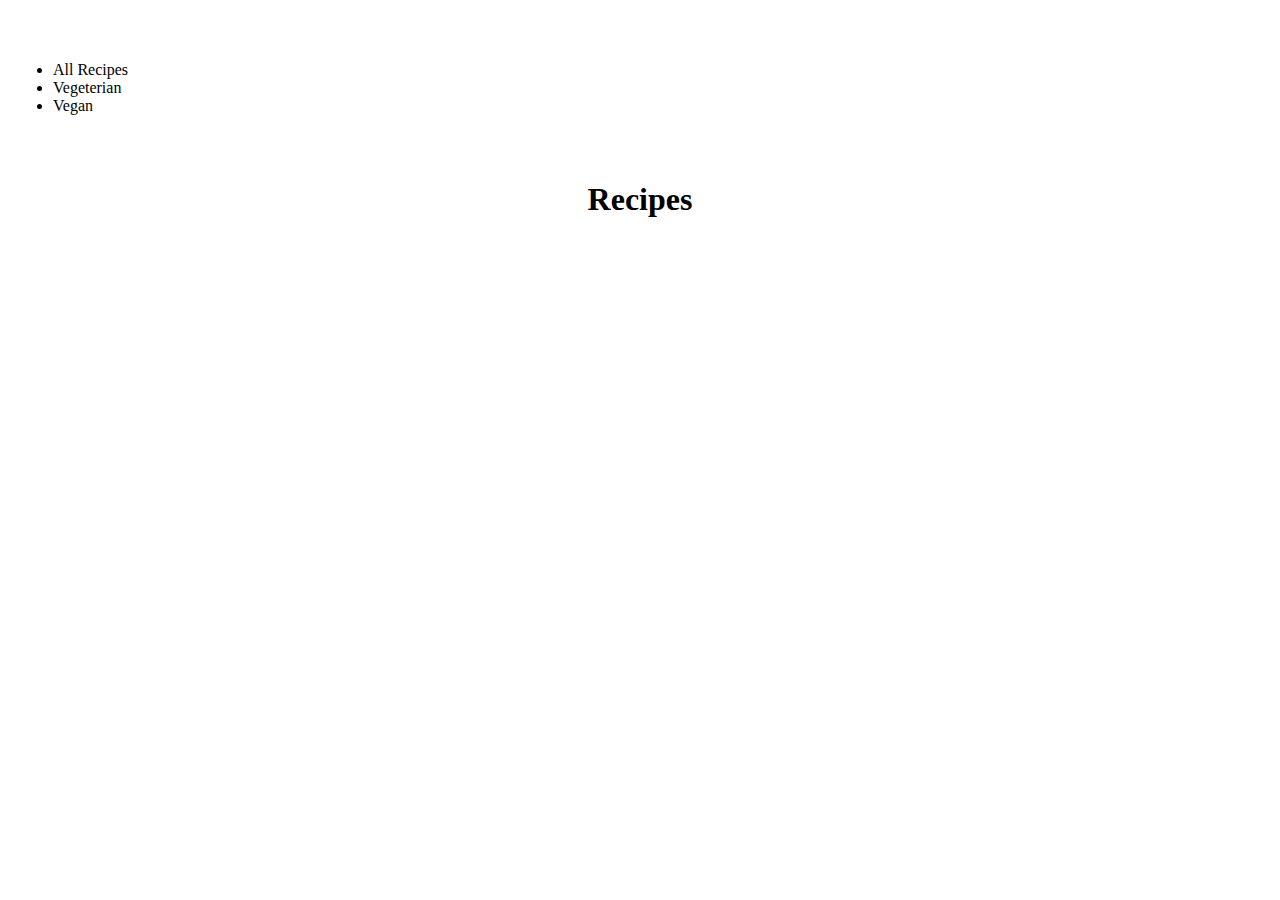
<file: Class12/Exercise/index.html>
<!DOCTYPE html>
<html>

<head>
  <title>Document</title>
  <link rel="stylesheet" href="https://stackpath.bootstrapcdn.com/bootstrap/4.3.0/css/bootstrap.min.css" integrity="sha384-PDle/QlgIONtM1aqA2Qemk5gPOE7wFq8+Em+G/hmo5Iq0CCmYZLv3fVRDJ4MMwEA"
    crossorigin="anonymous">
  <link rel="stylesheet" href="style.css">
</head>

<body>
  <ul class="nav nav-pills">
    <li class="nav-item">
      <a class="nav-link active" value="all">All Recipes</a>
    </li>
    <li class="nav-item">
      <a class="nav-link" value="vegeterian">Vegeterian</a>
    </li>
    <li class="nav-item">
      <a class="nav-link" value="vegan">Vegan</a>
    </li>
  </ul>
  <h1>Recipes</h1>
  <div id="recipesList">
    
  </div>
  <script src="jquery-3.3.1.js"></script>
  <script src="https://cdnjs.cloudflare.com/ajax/libs/popper.js/1.14.7/umd/popper.min.js" integrity="sha384-UO2eT0CpHqdSJQ6hJty5KVphtPhzWj9WO1clHTMGa3JDZwrnQq4sF86dIHNDz0W1"
    crossorigin="anonymous"></script>
  <script src="https://stackpath.bootstrapcdn.com/bootstrap/4.3.0/js/bootstrap.min.js"></script>
  <script src="script.js"></script>
</body>

</html>
</file>
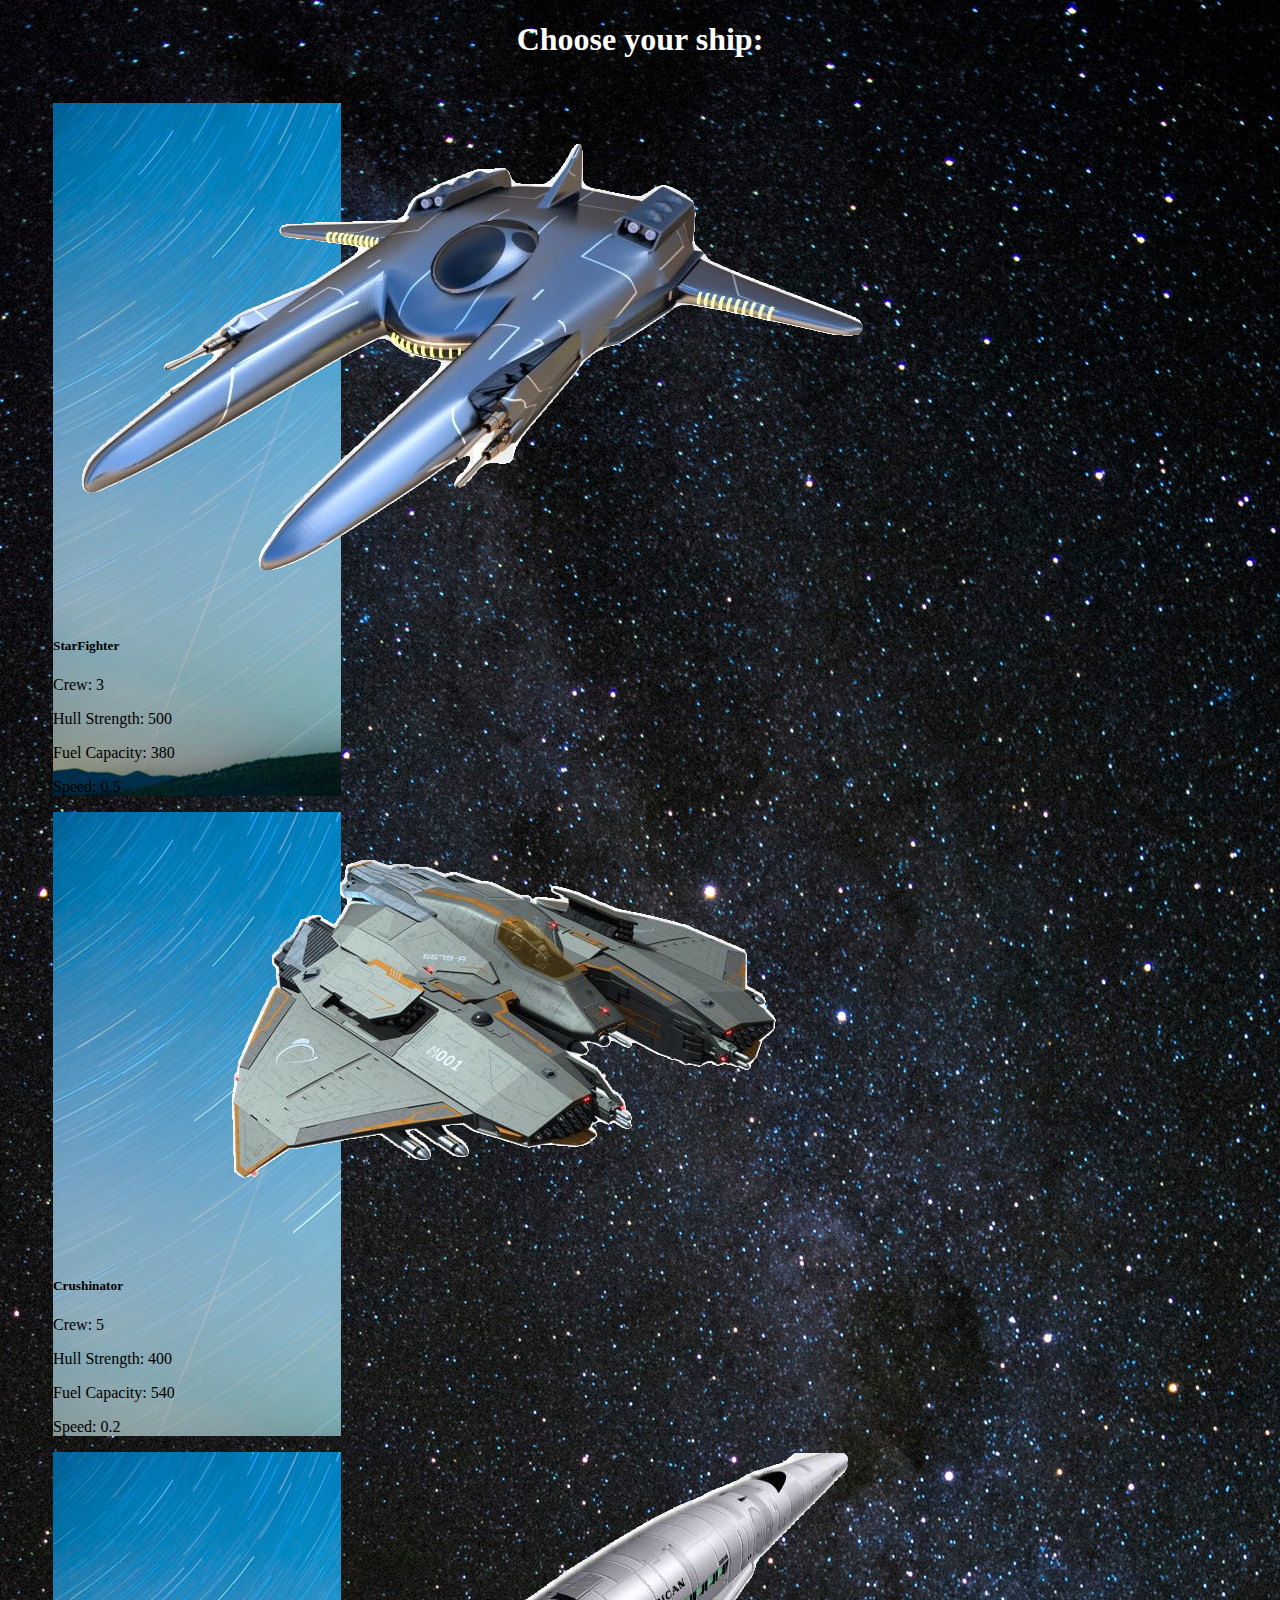
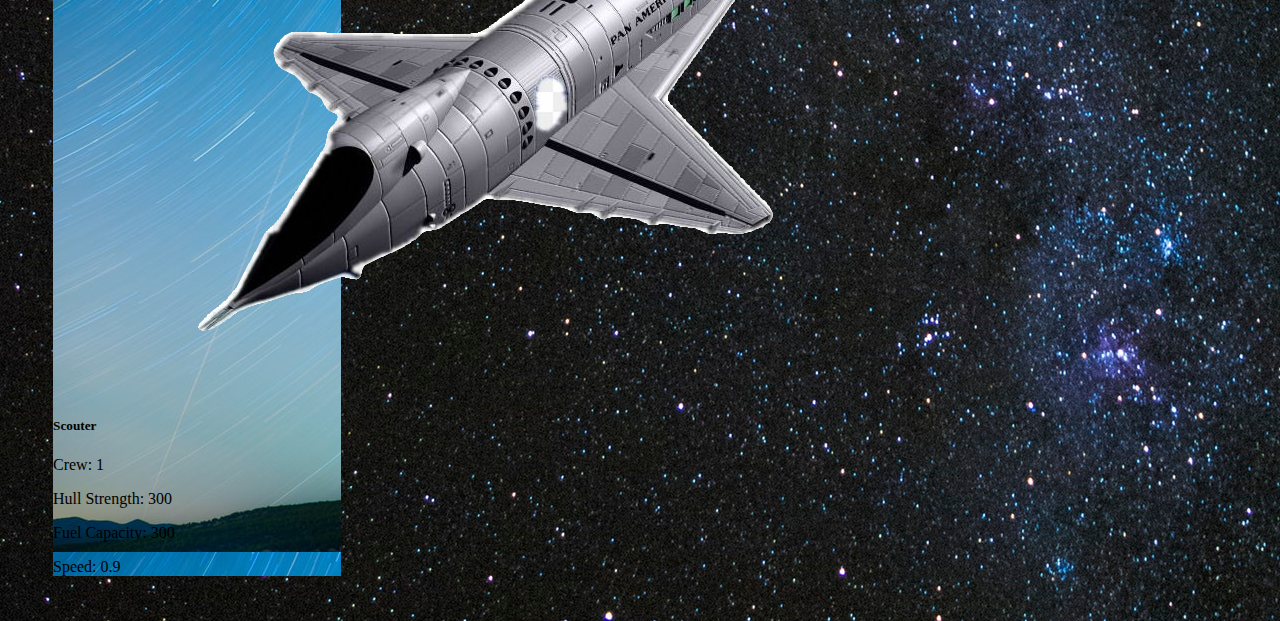
<file: Class14/Workshop/index.html>
<!DOCTYPE html>
<html>

<head>
  <title>Document</title>
  <link rel="stylesheet" href="https://stackpath.bootstrapcdn.com/bootstrap/4.3.0/css/bootstrap.min.css" integrity="sha384-PDle/QlgIONtM1aqA2Qemk5gPOE7wFq8+Em+G/hmo5Iq0CCmYZLv3fVRDJ4MMwEA"
    crossorigin="anonymous">
  <link rel="stylesheet" href="style.css">
</head>

<body>
  <div id="chooseShip">
    <h1>Choose your ship:</h1>
    <div class="row">
        <div class="col-md-4" id="StarFighter"></div>
        <div class="col-md-4" id="Crushinator"></div>
        <div class="col-md-4" id="Scouter"></div> 
    </div>
  </div>
  <div id="gameMap">
    <div class="row">
      <div class="col-md-4" id="Rubicon9"> </div>
      <div class="col-md-4"></div>
      <div class="col-md-4" id="R7"></div>
    </div>
    <div class="row">
      <div class="col-md-4"></div>
      <div class="col-md-4" id="Magmus"></div>
      <div class="col-md-4"></div>
    </div>
    <div class="row">
      <div class="col-md-4"></div>
      <div class="col-md-4" id="Dextriaey"></div>
      <div class="col-md-4" id="B18-1"></div>
    </div>
  </div>
  <div id="end">
    
  </div>
  <script src="jquery-3.3.1.js"></script>
  <script src="https://cdnjs.cloudflare.com/ajax/libs/popper.js/1.14.7/umd/popper.min.js" integrity="sha384-UO2eT0CpHqdSJQ6hJty5KVphtPhzWj9WO1clHTMGa3JDZwrnQq4sF86dIHNDz0W1"
    crossorigin="anonymous"></script>
  <script src="https://stackpath.bootstrapcdn.com/bootstrap/4.3.0/js/bootstrap.min.js"></script>
  <script src="script.js"></script>
</body>

</html>
</file>
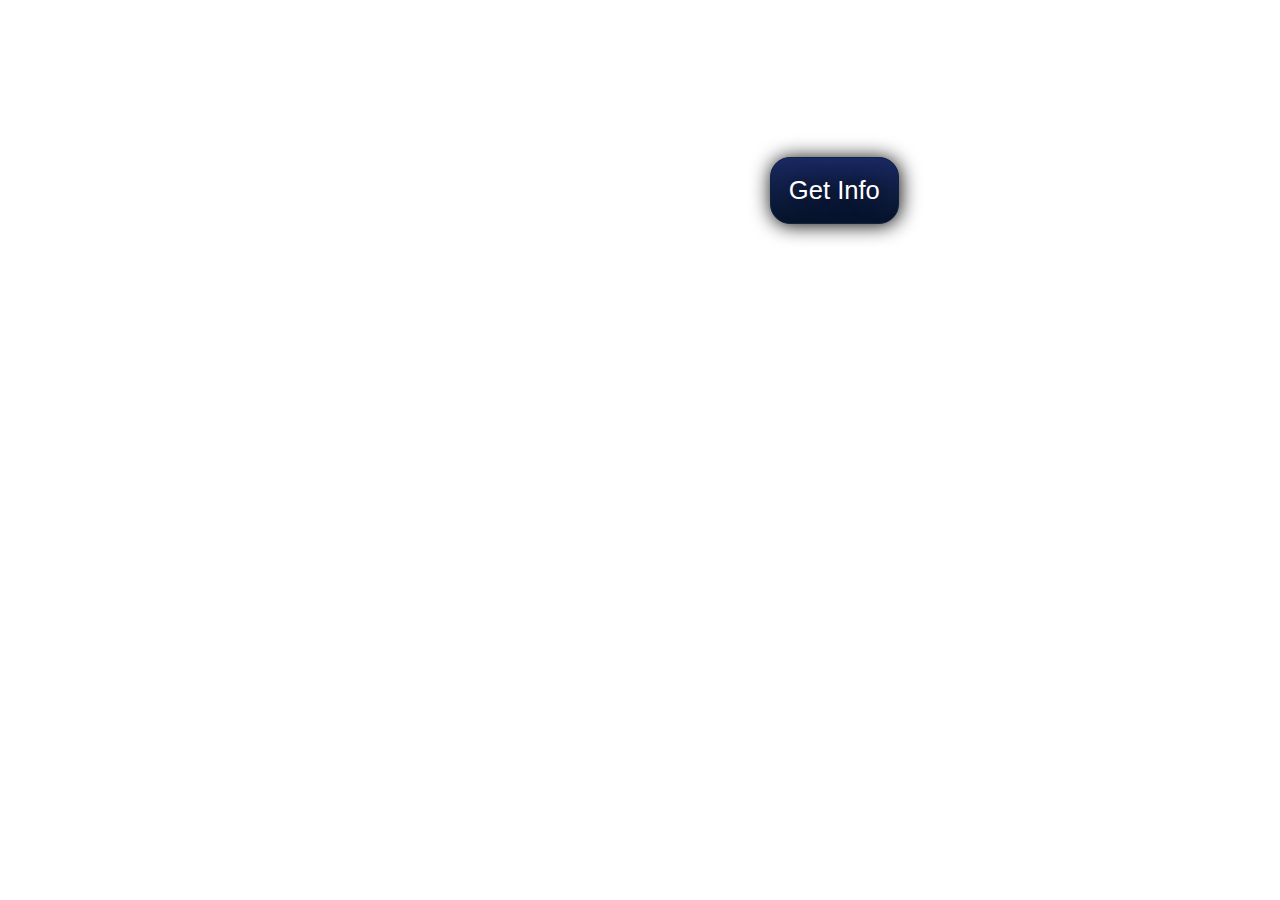
<file: Class3/Exercise/index.html>
<!DOCTYPE html>
<html>
  <head>
    <title>Country Info</title>
    <link rel="stylesheet" href="style.css">
  </head>
  <body>
    <h1>Country Info</h1>
    <form>
        <input type="text" id="countryInput" required>      
        <button id="getData">Get Info</button>
    </form>
    <div id="result">
      <h1 id="message"></h1>
      <table>
        <tbody>
        </tbody>
      </table>
    </div>
    <script src="jquery-3.3.1.js"></script>
    <script src="script.js"></script>
  </body>
</html>
</file>
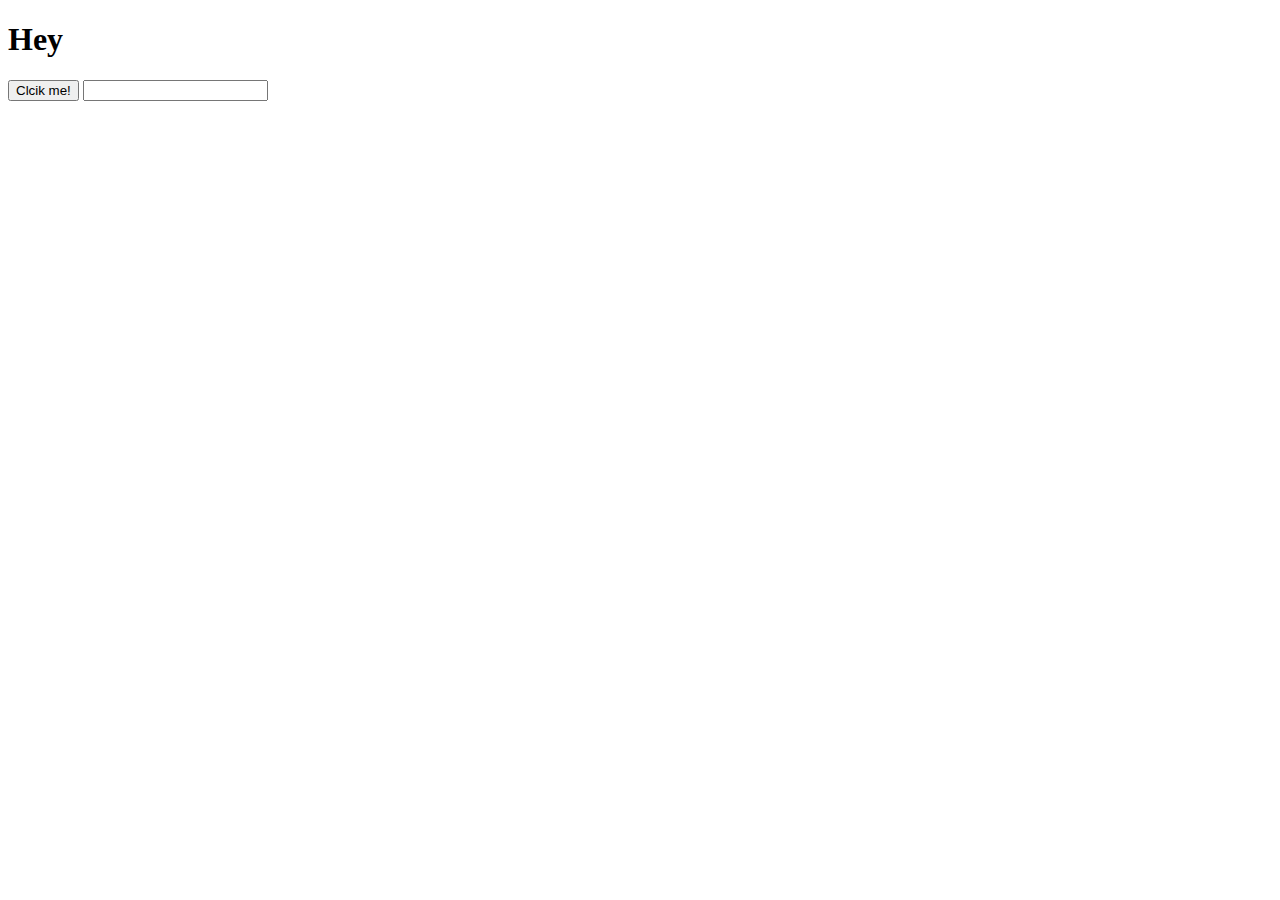
<file: Class6/Code/index.html>
<!DOCTYPE html>
<html>
<head>
    <title>Document</title>
</head>
<body>
    <h1>Hey</h1>
    <button>Clcik me!</button>
    <input type="text">
    <script
  src="https://code.jquery.com/jquery-3.3.1.min.js"
  integrity="sha256-FgpCb/KJQlLNfOu91ta32o/NMZxltwRo8QtmkMRdAu8="
  crossorigin="anonymous"></script>
    <script src="script.js"></script>
</body>
</html>
</file>
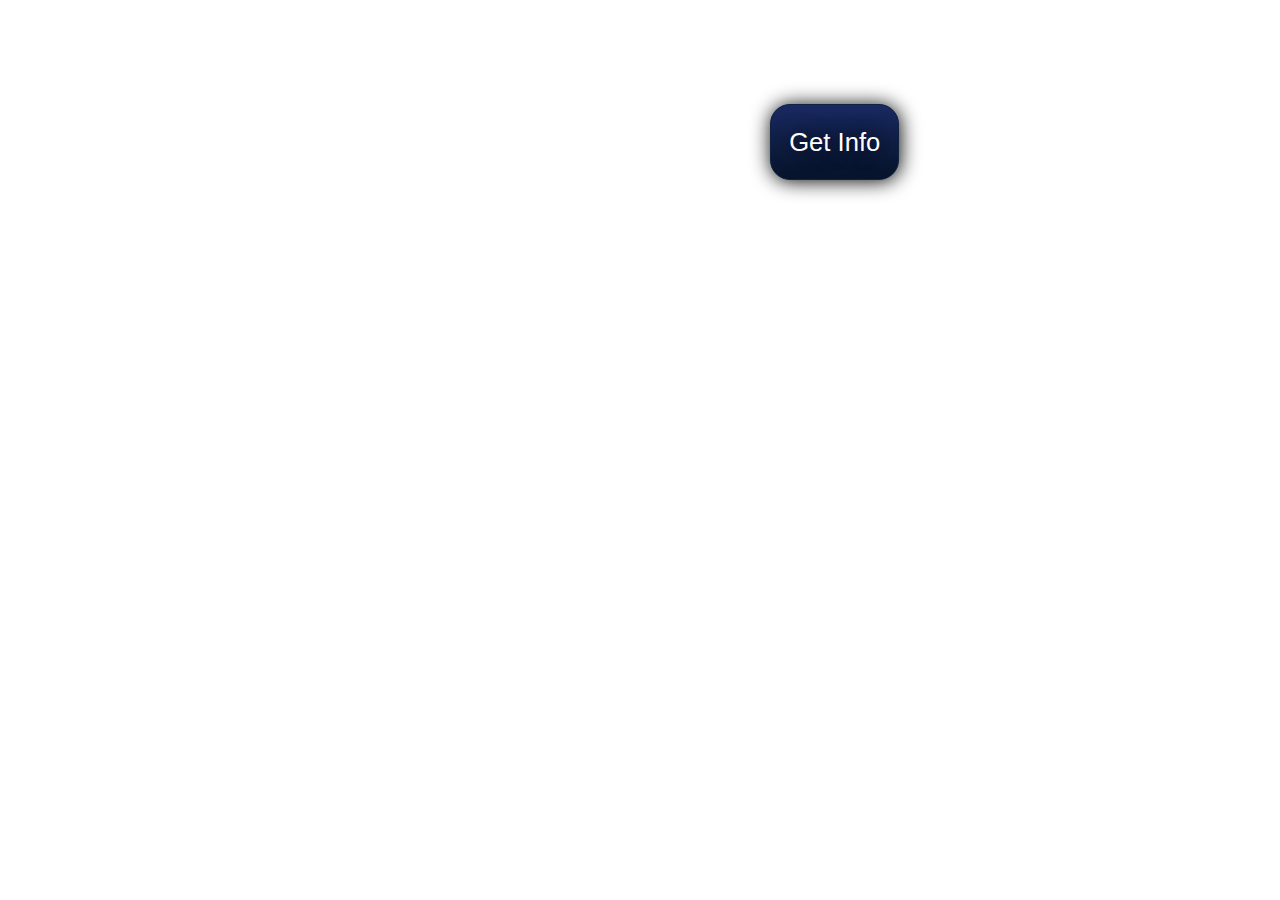
<file: Class7/Exercise/index.html>
<!DOCTYPE html>
<html>
  <head>
    <title>Country Info</title>
    <link rel="stylesheet" href="https://maxcdn.bootstrapcdn.com/bootstrap/4.0.0/css/bootstrap.min.css" integrity="sha384-Gn5384xqQ1aoWXA+058RXPxPg6fy4IWvTNh0E263XmFcJlSAwiGgFAW/dAiS6JXm" crossorigin="anonymous">
    <link rel="stylesheet" href="style.css">
  </head>
  <body>
    <h1>Country Info</h1>
    <form>
        <input type="text" id="countryInput" required>      
        <button id="getData">Get Info</button>
    </form>
    <div id="result">
      <h1 id="message"></h1>
      <div class="container-full" id="table">
      </div>
    </div>
    <script src="jquery-3.3.1.js"></script>
    <script src="https://cdnjs.cloudflare.com/ajax/libs/popper.js/1.12.9/umd/popper.min.js" integrity="sha384-ApNbgh9B+Y1QKtv3Rn7W3mgPxhU9K/ScQsAP7hUibX39j7fakFPskvXusvfa0b4Q" crossorigin="anonymous"></script>
    <script src="https://maxcdn.bootstrapcdn.com/bootstrap/4.0.0/js/bootstrap.min.js" integrity="sha384-JZR6Spejh4U02d8jOt6vLEHfe/JQGiRRSQQxSfFWpi1MquVdAyjUar5+76PVCmYl" crossorigin="anonymous"></script>
    <script src="script.js"></script>
  </body>
</html>
</file>
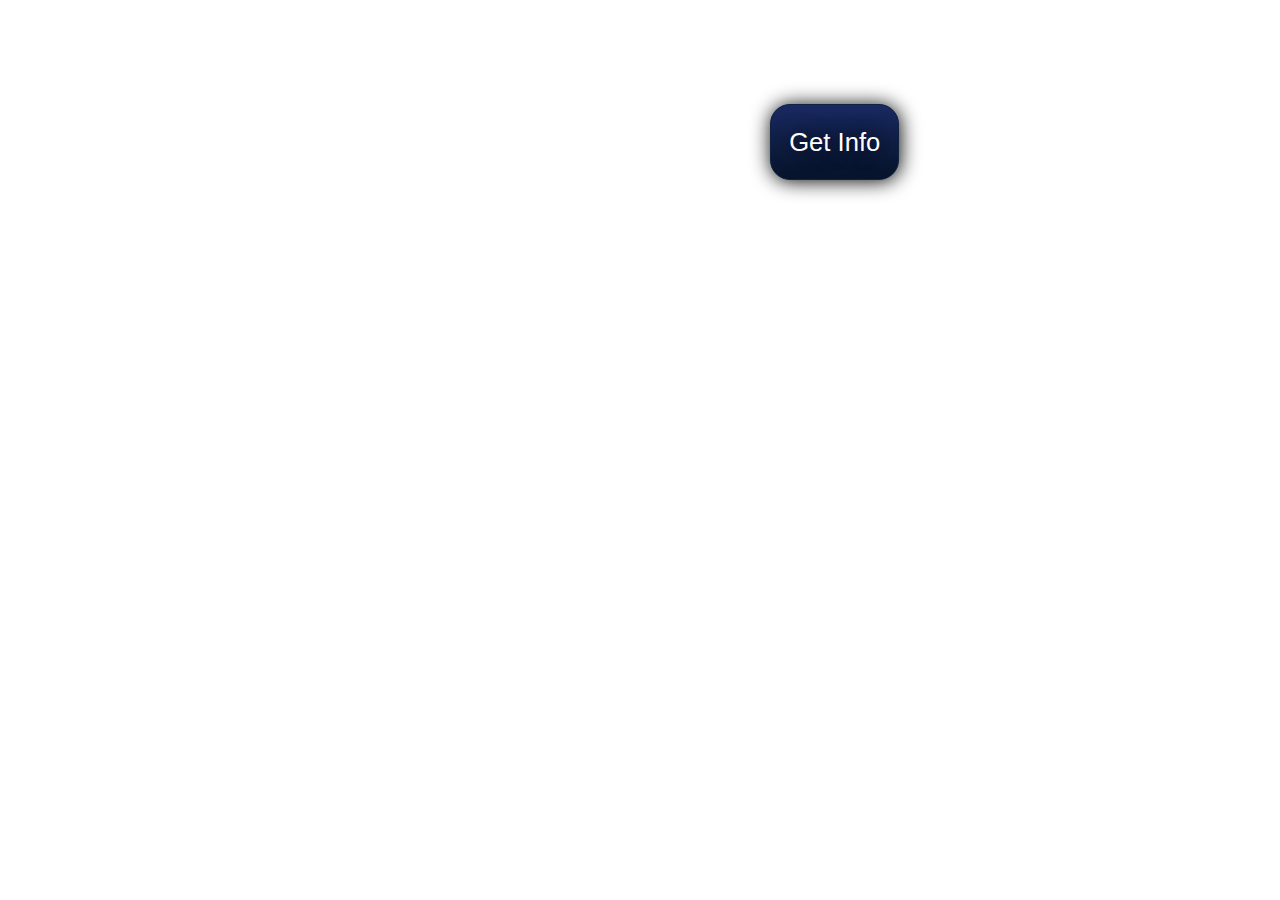
<file: Class9/Homework Example/index.html>
<!DOCTYPE html>
<html>
  <head>
    <title>Country Info</title>
    <link rel="stylesheet" href="https://maxcdn.bootstrapcdn.com/bootstrap/4.0.0/css/bootstrap.min.css" integrity="sha384-Gn5384xqQ1aoWXA+058RXPxPg6fy4IWvTNh0E263XmFcJlSAwiGgFAW/dAiS6JXm" crossorigin="anonymous">
    <link rel="stylesheet" href="style.css">
  </head>
  <body>
    <h1>Country Info</h1>
    <form>
        <input type="text" id="countryInput" required>      
        <button id="getData">Get Info</button>
    </form>
    <div id="result">
      <h1 id="message"></h1>
      <div class="container-full" id="table">
      </div>
    </div>
    <div class="row" id="navigation">
      <div class="col-md-2" id="previousCol"></div>
      <div class="col-md-8" id="pagination"></div>
      <div class="col-md-2" id="nextCol"></div>
    </div>
    <script src="jquery-3.3.1.js"></script>
    <script src="https://cdnjs.cloudflare.com/ajax/libs/popper.js/1.12.9/umd/popper.min.js" integrity="sha384-ApNbgh9B+Y1QKtv3Rn7W3mgPxhU9K/ScQsAP7hUibX39j7fakFPskvXusvfa0b4Q" crossorigin="anonymous"></script>
    <script src="https://maxcdn.bootstrapcdn.com/bootstrap/4.0.0/js/bootstrap.min.js" integrity="sha384-JZR6Spejh4U02d8jOt6vLEHfe/JQGiRRSQQxSfFWpi1MquVdAyjUar5+76PVCmYl" crossorigin="anonymous"></script>
    <script src="script.js"></script>
  </body>
</html>
</file>
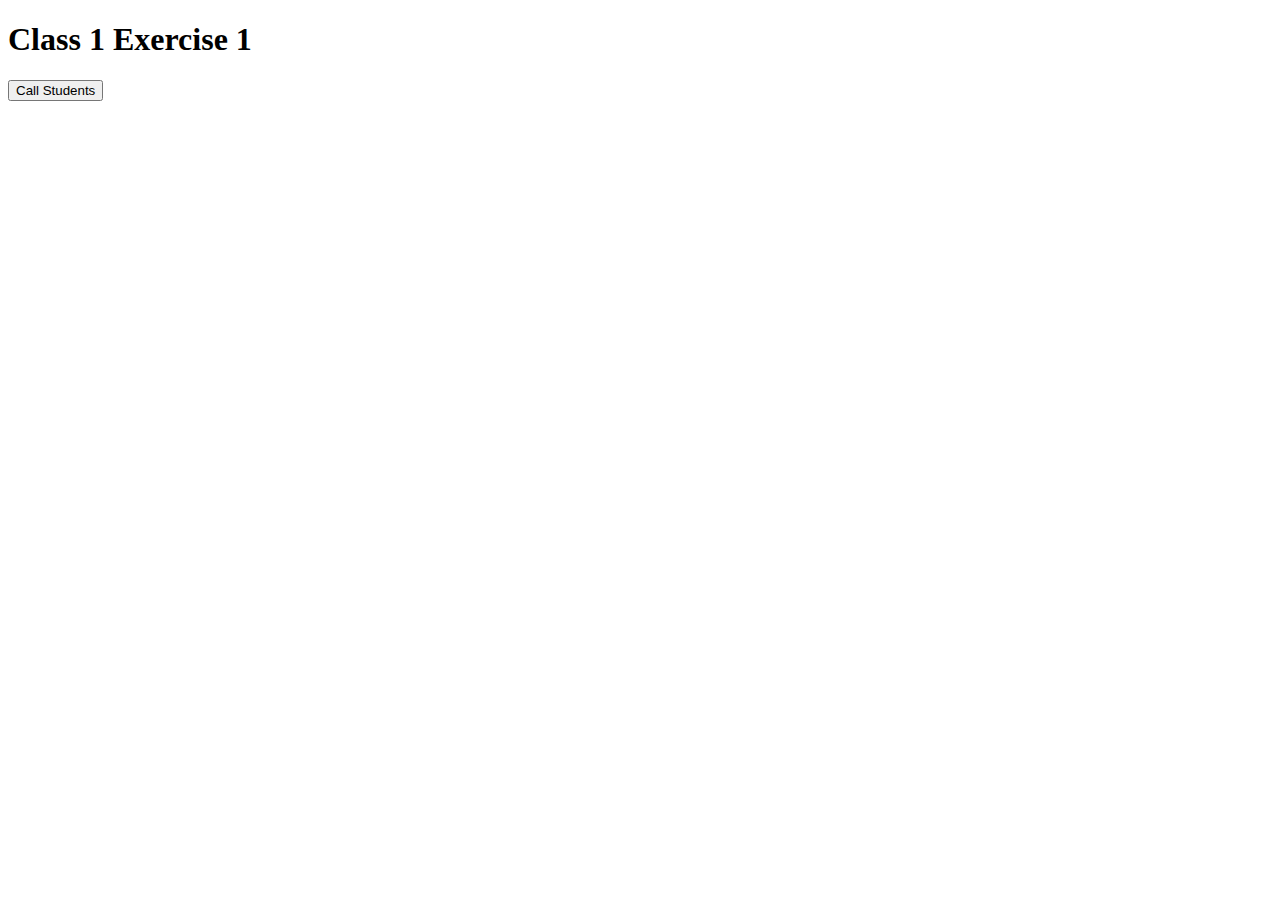
<file: Class1/Exercises/Exercise 1/index.html>
<!DOCTYPE html>
<html>
<head>
    <title>AJS 1</title>
</head>
<body>
    <h1>Class 1 Exercise 1</h1>
    <div id="result">
        <h1></h1>
        <ul></ul>
    </div>
    <button id="callBtn">Call Students</button>
    <script src="jquery-3.3.1.js"></script>
    <script src="script.js"></script>
</body>
</html>
</file>
<file: Class12/Exercise/style.css>
#recipesList{
    padding: 5vh;
}

.nav {
    padding: 5vh;
}

.nav li{
    cursor: pointer;
}

h1{
    text-align:center;
}
</file>
<file: Class14/Workshop/style.css>
.row{
    margin: 5vh;
}
body{
    background-image: url("img/background.jpg");
}
.card{
    background-image: url("img/card.jpg");
}
.card-link{
    color: white;
}
.list-group-item{
    cursor: pointer;
}

#gameMap{
    display: none;
}

h1{
    color:white;
    text-align: center;
}
</file>
<file: Class3/Exercise/style.css>
*{
  font-family: -apple-system, BlinkMacSystemFont, 'Segoe UI', Roboto, Oxygen, Ubuntu, Cantarell, 'Open Sans', 'Helvetica Neue', sans-serif;
}
h1 {
  font-size: 3em;
  color:white;
  text-align: center;
}
body {
  background-image: url("http://innerspaceintegration.com/wp-content/uploads/2016/06/earth-from-space-hd-wallpaper-1-thin.jpg");
  background-size: cover;
}

table {
  padding: 10px;
  table-layout: fixed;
  font-size: 1.2em;
  background-color: rgba(255, 255, 255, 0.6);
  display: none;
}

tr {
  padding: 10px;
}
th {
  text-align: center;
}
img{
  height: 8vh;
}

td{
  text-align: center;
  word-wrap:break-word;
  width: 10%;
}
form{
  text-align: center;
  padding: 3%;
}
input {
  width: 30%;
  font-size: 1.8em;
  color: white;
  outline: none;
  display: inline-block;
  background-color: rgba(255, 255, 255, 0);
  border: 0px;
  border-bottom: 4px solid white;
  margin-right: 2%;
}

button {
background: #192961;
background-image: linear-gradient(to bottom, #192961, #061329);
border-radius: 20px;
color: #FFFFFF;
outline: none;
font-size: 1.6em;
font-weight: 100;
padding: 2vh;
box-shadow: 1px 1px 20px 0px #000000;
text-shadow: 1px 1px 20px #000000;
border: solid #0E2442 1px;
text-decoration: none;
display: inline-block;
cursor: pointer;
  }
  
  button:hover {
  background: #123A7A;
  background-image: linear-gradient(to bottom, #123A7A, #102842);
  text-decoration: none;
  }
</file>
<file: Class7/Exercise/style.css>
*{
  font-family: -apple-system, BlinkMacSystemFont, 'Segoe UI', Roboto, Oxygen, Ubuntu, Cantarell, 'Open Sans', 'Helvetica Neue', sans-serif;
}
h1 {
  font-size: 3em;
  color:white;
  text-align: center;
}
body {
  background-image: url("http://innerspaceintegration.com/wp-content/uploads/2016/06/earth-from-space-hd-wallpaper-1-thin.jpg");
  background-size: cover;
}

#table {
  font-size: 1.2em;
  background-color: rgba(255, 255, 255, 0.6);
  display: none;
}

tr {
  padding: 10px;
}
th {
  text-align: center;
}
img{
  height: 8vh;
}

td{
  text-align: center;
  word-wrap:break-word;
  width: 10%;
}
form{
  text-align: center;
  padding: 3%;
}
input {
  width: 30%;
  font-size: 1.8em;
  color: white;
  outline: none;
  display: inline-block;
  background-color: rgba(255, 255, 255, 0);
  border: 0px;
  border-bottom: 4px solid white;
  margin-right: 2%;
}

button {
background: #192961;
background-image: linear-gradient(to bottom, #192961, #061329);
border-radius: 20px;
color: #FFFFFF;
outline: none;
font-size: 1.6em;
font-weight: 100;
padding: 2vh;
box-shadow: 1px 1px 20px 0px #000000;
text-shadow: 1px 1px 20px #000000;
border: solid #0E2442 1px;
text-decoration: none;
display: inline-block;
cursor: pointer;
  }
  
  button:hover {
  background: #123A7A;
  background-image: linear-gradient(to bottom, #123A7A, #102842);
  text-decoration: none;
  }
</file>
<file: Class9/Homework Example/style.css>
*{
  font-family: -apple-system, BlinkMacSystemFont, 'Segoe UI', Roboto, Oxygen, Ubuntu, Cantarell, 'Open Sans', 'Helvetica Neue', sans-serif;
}
h1 {
  font-size: 3em;
  color:white;
  text-align: center;
}
body {
  background-image: url("http://innerspaceintegration.com/wp-content/uploads/2016/06/earth-from-space-hd-wallpaper-1-thin.jpg");
  background-size: cover;
}

#table {
  font-size: 1.2em;
  background-color: rgba(255, 255, 255, 0.6);
  display: none;
}

tr {
  padding: 10px;
}
th {
  text-align: center;
}
img{
  height: 8vh;
}

td{
  text-align: center;
  word-wrap:break-word;
  width: 10%;
}
form{
  text-align: center;
  padding: 3%;
}
input {
  width: 30%;
  font-size: 1.8em;
  color: white;
  outline: none;
  display: inline-block;
  background-color: rgba(255, 255, 255, 0);
  border: 0px;
  border-bottom: 4px solid white;
  margin-right: 2%;
}

button {
background: #192961;
background-image: linear-gradient(to bottom, #192961, #061329);
border-radius: 20px;
color: #FFFFFF;
outline: none;
font-size: 1.6em;
font-weight: 100;
padding: 2vh;
box-shadow: 1px 1px 20px 0px #000000;
text-shadow: 1px 1px 20px #000000;
border: solid #0E2442 1px;
text-decoration: none;
display: inline-block;
cursor: pointer;
  }
  
  button:hover {
  background: #123A7A;
  background-image: linear-gradient(to bottom, #123A7A, #102842);
  text-decoration: none;
  }

#pagination{
  text-align: center;
  color: white;
  text-shadow: 2px 2px #000000;
  font-size: 2em;
}
</file>
